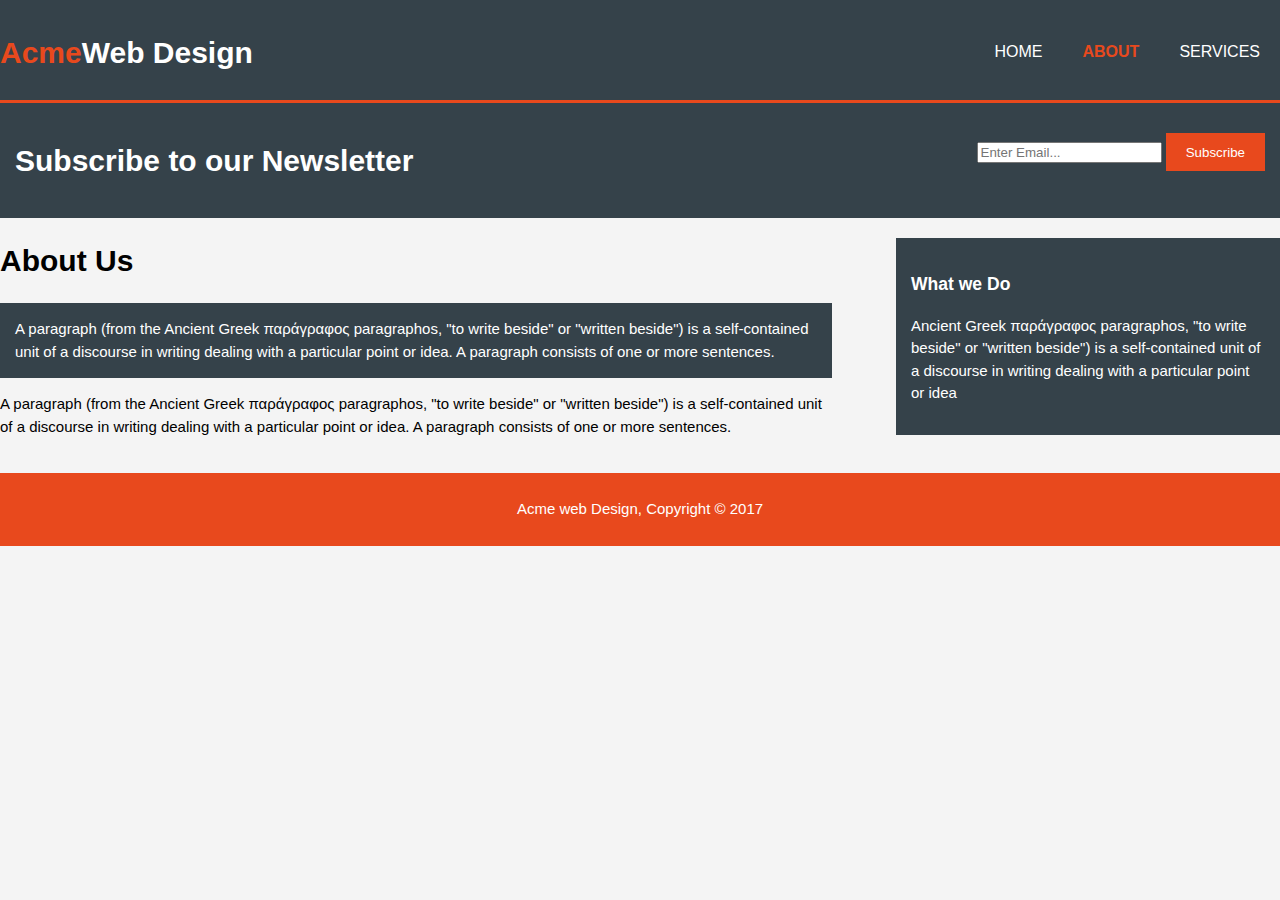
<file: views/Html/about.html>
<Doctype! html>
<html>
	<head>
		<meta charset="utf-8">
		<meta name="viewpoint" content="width=device-width">
		<meta name="description" content="Affordable and professional web design">
		<meta name="keywords" content="web design, affordable web design, professional web design">
		<meta name="author" content="Hassan Kamran">
		<title>Acme Web Design | About</title>
		<link rel="stylesheet"href="./css/style.css">
	</head>
	<body>
	<header>
		<div class= "container">
			<div id="branding">
				<h1><span class="highlight">Acme</span>Web Design</h1>
			</div>
			<nav>
				<ul>
					<li><a href="index.html">Home</a></li>
					<li class="current"><a href="about.html">About</a></li>
					<li><a href="services.html">Services</a></li>
				</ul>
			</nav>
		</div>
	</header>

	<section id="newsletter">
		<div class="container">
			<h1>Subscribe to our Newsletter</h1>
			<form>
				<input type="email" placeholder="Enter Email...">
				<button type="submit" class="button_1">Subscribe</button>
			</form>
		</div>
	</section>

	<section id="main">
		<div class="container">
			

	<article id="main-col">
		<h1 class="page-title">About Us</h1>
		<p class="dark">A paragraph (from the Ancient Greek παράγραφος paragraphos, "to write beside" or "written beside") is a self-contained unit of a discourse in writing dealing with a particular point or idea. A paragraph consists of one or more sentences.</p>
		<p>A paragraph (from the Ancient Greek παράγραφος paragraphos, "to write beside" or "written beside") is a self-contained unit of a discourse in writing dealing with a particular point or idea. A paragraph consists of one or more sentences.</p>
	</article>

	<aside id="sidebar">
		<div class="dark">
		<h3>What we Do</h3><p>Ancient Greek παράγραφος paragraphos, "to write beside" or "written beside") is a self-contained unit of a discourse in writing dealing with a particular point or idea</p>
	</div>
	</aside>
	</div>
	</section>


	<footer><p>Acme web Design, Copyright &copy; 2017</p></footer>
	</body>
</html>
</file>
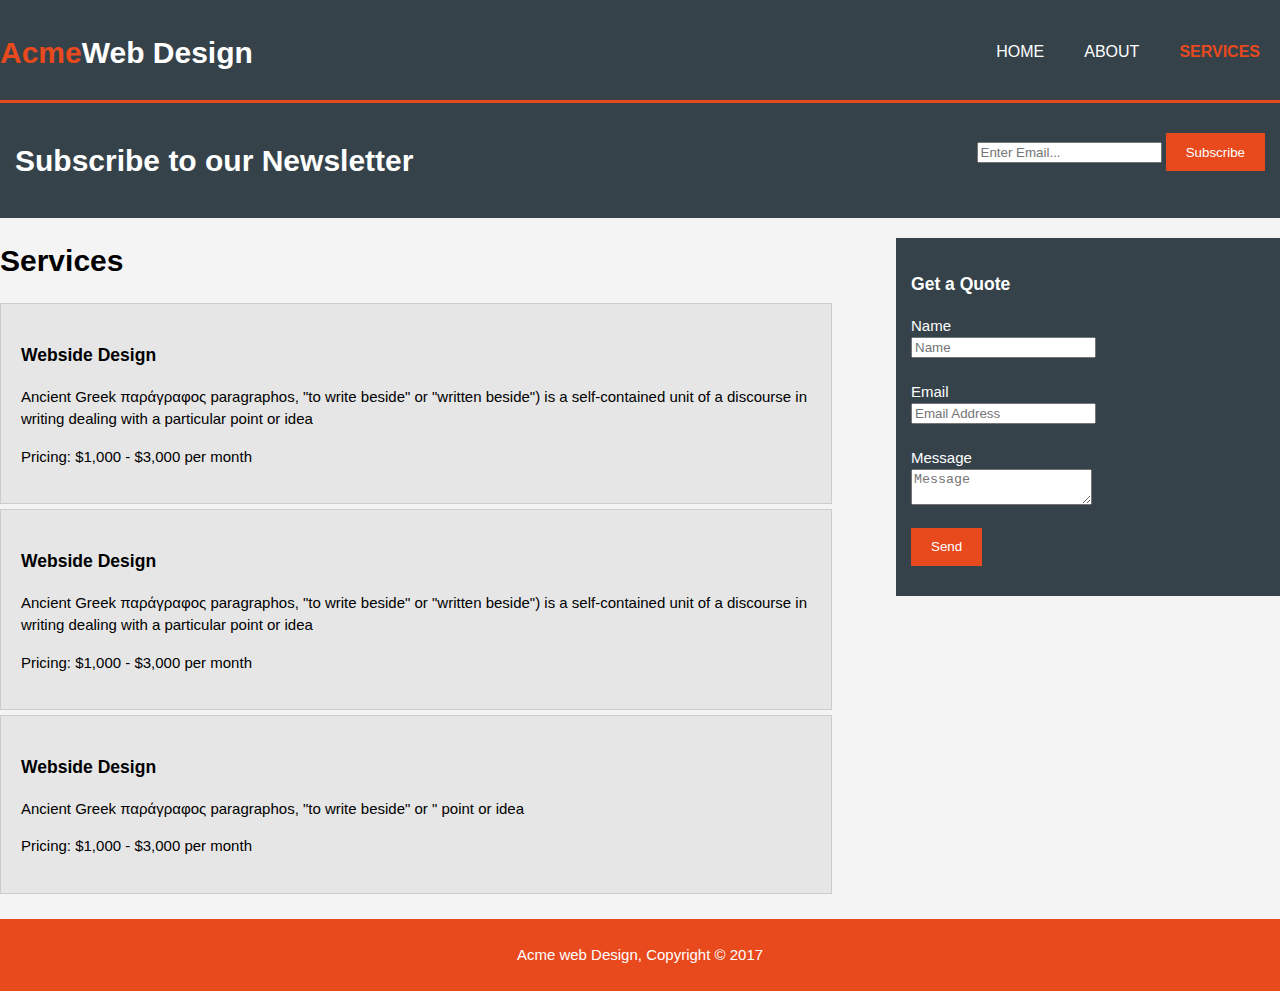
<file: views/Html/services.html>
<Doctype! html>
<html>
	<head>
		<meta charset="utf-8">
		<meta name="viewpoint" content="width=device-width">
		<meta name="description" content="Affordable and professional web design">
		<meta name="keywords" content="web design, affordable web design, professional web design">
		<meta name="author" content="Hassan Kamran">
		<title>Acme Web Design | Services</title>
		<link rel="stylesheet"href="./css/style.css">
	</head>
	<body>
	<header>
		<div class= "container">
			<div id="branding">
				<h1><span class="highlight">Acme</span>Web Design</h1>
			</div>
			<nav>
				<ul>
					<li><a href="index.html">Home</a></li>
					<li><a href="about.html">About</a></li>
					<li class="current"><a href="services.html">Services</a></li>
				</ul>
			</nav>
		</div>
	</header>

	<section id="newsletter">
		<div class="container">
			<h1>Subscribe to our Newsletter</h1>
			<form>
				<input type="email" placeholder="Enter Email...">
				<button type="submit" class="button_1">Subscribe</button>
			</form>
		</div>
	</section>

	<section id="main">
		<div class="container">
			

	<article id="main-col">
		<h1 class="page-title">Services</h1>
		<ul id="services">
			<li>
				<h3>Webside Design</h3>
				<p>Ancient Greek παράγραφος paragraphos, "to write beside" or "written beside") is a self-contained unit of a discourse in writing dealing with a particular point or idea</p>
				<p>Pricing: $1,000 - $3,000 per month</p>
			</li>
				<li>
				<h3>Webside Design</h3>
				<p>Ancient Greek παράγραφος paragraphos, "to write beside" or "written beside") is a self-contained unit of a discourse in writing dealing with a particular point or idea</p>
				<p>Pricing: $1,000 - $3,000 per month</p>
			</li>
				<li>
				<h3>Webside Design</h3>
				<p>Ancient Greek παράγραφος paragraphos, "to write beside" or " point or idea</p>
				<p>Pricing: $1,000 - $3,000 per month</p>
			</li>
		</ul>
		
	</article>

	<aside id="sidebar">
		<div class="dark">
		<h3>Get a Quote</h3>
		<form class="quote">
			<div>
				<label>Name</label>
				<br>
				<input type="text" placeholder="Name">
				</div><br>
				<div>
				<label>Email</label>
				<br>
				<input type="text" placeholder="Email Address">
				</div><br>
				<div>
				<label>Message</label>
				<br>
				<textarea placeholder="Message"></textarea>
				</div><br>
				<button class="button_1" type="submit">Send</button>
			</form>
	</div>
	</aside>
	</div>
	</section>


	<footer><p>Acme web Design, Copyright &copy; 2017</p></footer>
	</body>
</html>
</file>
<file: views/Html/css/style.css>
body{
	font: 15px/1.5 Arial, Helvetica, sans-serif;
	padding: 0;
	margin: 0;
	background-color: #f4f4f4;
}

/*Global */
.container{
	widows: 80%;
	margin: auto;
	overflow: hidden;
}

ul{
	margin: 0;
	padding: 0;
}

.button_1{
	height: 38px;
	background: #e8491d;
	border: 0;
	padding-left: 20px;
	padding-right: 20px;
	color: #ffffff;
}

.dark{
	padding:15px; 
	background: #35424a;
	color: #ffffff;
	margin-top: 10px;
	margin-bottom: 10px;
}

/*Header */
header{
	background: #35424a;
	color: #ffffff;
	padding-top: 30px;
	min-height: 70px;
	border-bottom: #e8491d 3px solid;
}

header a{
	color: #ffffff;
	text-decoration: none;
	text-transform: uppercase;
	font-size: 16px;
}

header li{
	float: left;
	display: inline;
	padding: 0 20px 0 20px;
}

header #branding{
	float:left;
}

header #branding h1{
	margin: 0;
}

header nav{
	float:right;
	margin-top: 10px;
}

header .highlight, header .current a{
	color: #e8491d;
	font-weight: bold;
}

header a:hover{
	color: #cccccc;
	font-weight: bold;
}

  /*Showcase*/
  #showcase{
  	min-height: 400px;
  	background:url('../img/showcases.jpg') no-repeat 0 -400px ;
  	text-align: center;
  	color: #ffffff; 	
  }

  #showcase h1{
  	margin-top: 100px;
  	font-size: 55px;
  	margin-bottom: 10px;
  }

  #showcase p{
  	font-size: 20px;
  }

  #newsletter{
  	padding: 15px;
  	color: #ffffff;
  	background: #35424a;
  }

  #newsletter h1{
    float: left;
  }

  #newsletter form{
  	float: right;
  	margin-top: 15px; 
  }

  #showcase input[type= "email"]{
  	padding: 4px;
  	height: 25px;
  	width: 250px;
  }

  /* Boxes */
  #boxes{
  	margin-top:20px;
  }

  #boxes .box{
  	float: left;
  	text-align: center;
  	width: 30%;
  	padding: 10px; 
  }

  #boxes .box img{
  	width: 30%;
  }

  /*sidebar*/
  aside#sidebar{
  	float: right;
  	width: 30%;
  	margin-top: 10px;
  }

  /*Main-col*/
  article#main-col{
  	float: left;
  	width: 65%;
  }

  /* Services */
  ul#services li{
  	list-style: none;
  	padding: 20px;
  	border: #cccccc solid 1px;
  	margin-bottom: 5px;
  	background: #e6e6e6;
  }

  footer{
  	padding: 10px; 
  	margin-top: 20px;
  	color: #ffffff;
  	background-color: #e8491d;
  	text-align: center;
  }

/*Media Queries*/
@media(max-width: 768px){
	header #branding,
	header nav,
	header nav li,
	#newsletter h1,
	#newsletter form,
	#boxes .box,
	article#main-col,
	aside#sidebar{
		float: none;
		text-align: center;
		width: 100%;
	}

	header{
		padding-bottom: 20px;
	}

	#showcase h1{
		margin-top: 40px;
	}

	#newsletter button, .quote button{
		display: block;
		width: 100%
	}

	#newsletter form input[type="email"], .quote input, .quote textarea{
		width: 100%;
		margin-bottom: 5px;
	}
	}
}
</file>
